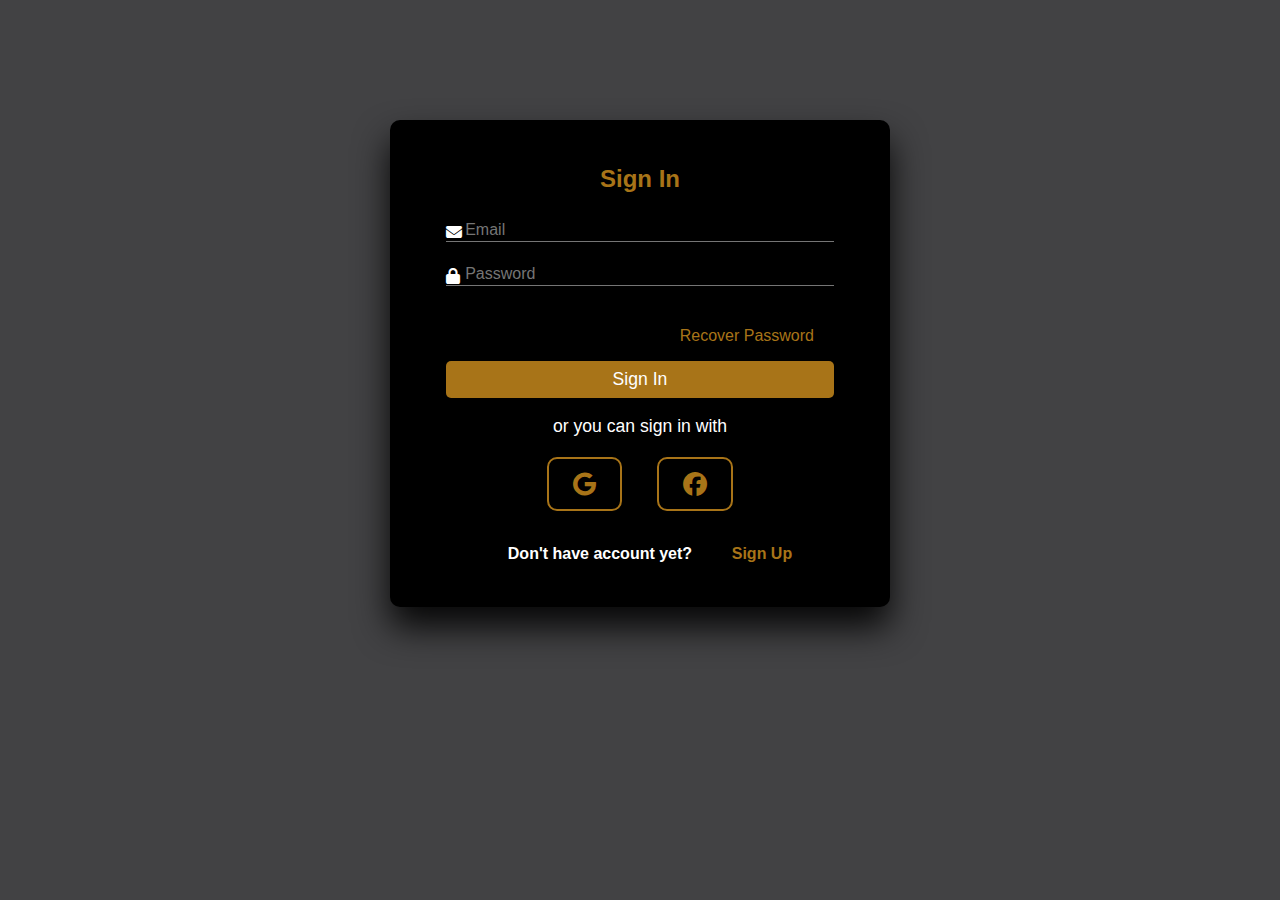
<file: login.html>
<!DOCTYPE html>
<html lang="en">
<head>
    <meta charset="UTF-8">
    <meta name="viewport" content="width=device-width, initial-scale=1.0">
    <title>Register & Login</title>
    <meta name="google-signin-client_id" content="3934517605-jo17ld3f45tqflp6hs4pf21oajt34g7b.apps.googleusercontent.com">
    <script src="https://apis.google.com/js/platform.js" async defer></script>
    <link rel="stylesheet" href="https://cdnjs.cloudflare.com/ajax/libs/font-awesome/6.5.1/css/all.min.css">
    <link rel="stylesheet" href="login.css">
    
</head>
<body>
    <div class="container" id="signup" style="display:none;">
      <h1 class="form-title">Register</h1>
      <form method="" action="">
        <div class="input-group">
           <i class="fas fa-user"></i>
           <input type="text" name="fName" id="fName" placeholder="First Name" required>
           <label for="fname">First Name</label>
        </div>
        <div class="input-group">
            <i class="fas fa-user"></i>
            <input type="text" name="lName" id="lName" placeholder="Last Name" required>
            <label for="lName">Last Name</label>
        </div>
        <div class="input-group">
            <i class="fas fa-envelope"></i>
            <input type="email" name="email" id="email" placeholder="Email" required>
            <label for="email">Email</label>
        </div>
        <div class="input-group">
            <i class="fas fa-lock"></i>
            <input type="password" name="password" id="password" placeholder="Password" required>
            <label for="password">Password</label>
        </div>
        <a href="index.html"><input  class="btn" value="Sign Up" name="signUp" src="index.html"></a>

       <!-- <input type="submit" class="btn" value="Sign Up" name="signUp"> -->
      </form>
      <p class="or">
        or you can sign up with
      </p>
      <div class="icons">
        <i class="fab fa-google"></i>
        <i class="fab fa-facebook"></i>
      </div>
      <div class="links">
        <p>Already Have Account ?</p>
        <button id="signInButton">Sign In</button>


      </div>
    </div>

    <div class="container" id="signIn">
        <h1 class="form-title">Sign In</h1>
        <form method="post" action="">
          <div class="input-group">
              <i class="fas fa-envelope"></i>
              <input type="email" name="email" id="email" placeholder="Email" required>
              <label for="email">Email</label>
          </div>
          <div class="input-group">
              <i class="fas fa-lock"></i>
              <input type="password" name="password" id="password" placeholder="Password" required>
              <label for="password">Password</label>
          </div>
          <p class="recover">
            <a href="#">Recover Password</a>
          </p>
         <a href="index.html"><input  class="btn" value="Sign In" name="signIn" src="index.html"></a>
         <!-- <button ><a href="index.html">Sign In</a></button> -->
        </form>
        <p class="or">
          or you can sign in with
        </p>
        <div class="icons">
          <!-- <div class="g-signin2"></div> -->
          <i class="fab fa-google"></i>
          <i class="fab fa-facebook"></i>
        </div>
        <div class="links">
          <p>Don't have account yet?</p>
          <button id="signUpButton">Sign Up</button>
        </div>
      </div>
      <script src="script.js"></script>
</body>
</html>
</file>
<file: login.css>
*{
    margin:0;
    padding:0;
    box-sizing:border-box;
    font-family:"poppins",sans-serif;
}
body{
    background-color: #424244;
    /* background:linear-gradient(to right,#e2e2e2,#c9d6ff); */
}
.container{
    background:black;
    width:500px;
    padding:1.5rem;
    margin:120px auto;
    border-radius:10px;
    box-shadow:0 20px 35px rgba(0,0,1,0.9);
}
h1{
    color:#a87418;
}
form{
    margin:0 2rem;
}

.form-title{
    font-size:1.5rem;
    font-weight:bold;
    text-align:center;
    padding:1.3rem;
    margin-bottom:0.4rem;
}
input{
    color:white;
    width:100%;
    background-color:transparent;
    border:none;
    border-bottom:1px solid #757575;
    padding-left:1.5rem;
    font-size:15px;
}
.input-group{
    padding:1% 0;
    position:relative;

}
.input-group i{
    position:absolute;
    color:white;
}
input:focus{
    background-color: transparent;
    outline:transparent;
    border-bottom:2px solid hsl(327,90%,28%);
}
input::placeholder{
    color:transparent;
}
label{
    color:#757575;
    position:relative;
    left:1.2em;
    top:-1.3em;
    cursor:auto;
    transition:0.3s ease all;
}
input:focus~label,input:not(:placeholder-shown)~label{
    top:-3em;
    color:hsl(327,90%,28%);
    font-size:15px;
}
.recover{
    text-align:right;
    font-size:1rem;
    margin-bottom:1rem;

}
.recover a{
    text-decoration:none;
    color:#a87418;
}
.recover a:hover{
    color:blue;
    text-decoration:underline;
}
.btn{
    font-size:1.1rem;
    padding:8px 0;
    border-radius:5px;
    outline:none;
    border:none;
    width:100%;
    background:#a87418;
    color:white;
    cursor:pointer;
    transition:0.9s;
    margin-bottom: 10px;
    text-align: center;
}
.btn:hover{
    background:#424244;
}
.or{
    font-size:1.1rem;
    margin-top:0.5rem;
    text-align:center;
}
.icons{
    text-align:center;
}
.icons i{
    color:#a87418;
    padding:0.8rem 1.5rem;
    border-radius:10px;
    font-size:1.5rem;
    cursor:pointer;justify-self: start;
 
 
    border:2px solid #a87418;
    margin:0 15px;
    transition:1s;
}
.icons i:hover{
    background:#07001f;
    font-size:1.6rem;
    border:2px solid #424244;
}
.links{
    display:flex;
    justify-content:space-around;
    padding:0 4rem;
    margin-top:0.9rem;
    font-weight:bold;
}
button{
    color:#a87418;
    border:none;
    background-color:transparent;
    font-size:1rem;
    font-weight:bold;
}
button:hover{
    text-decoration:underline;
    color:blue;
}

p{
    color:white;
    margin:20px;
}
</file>
